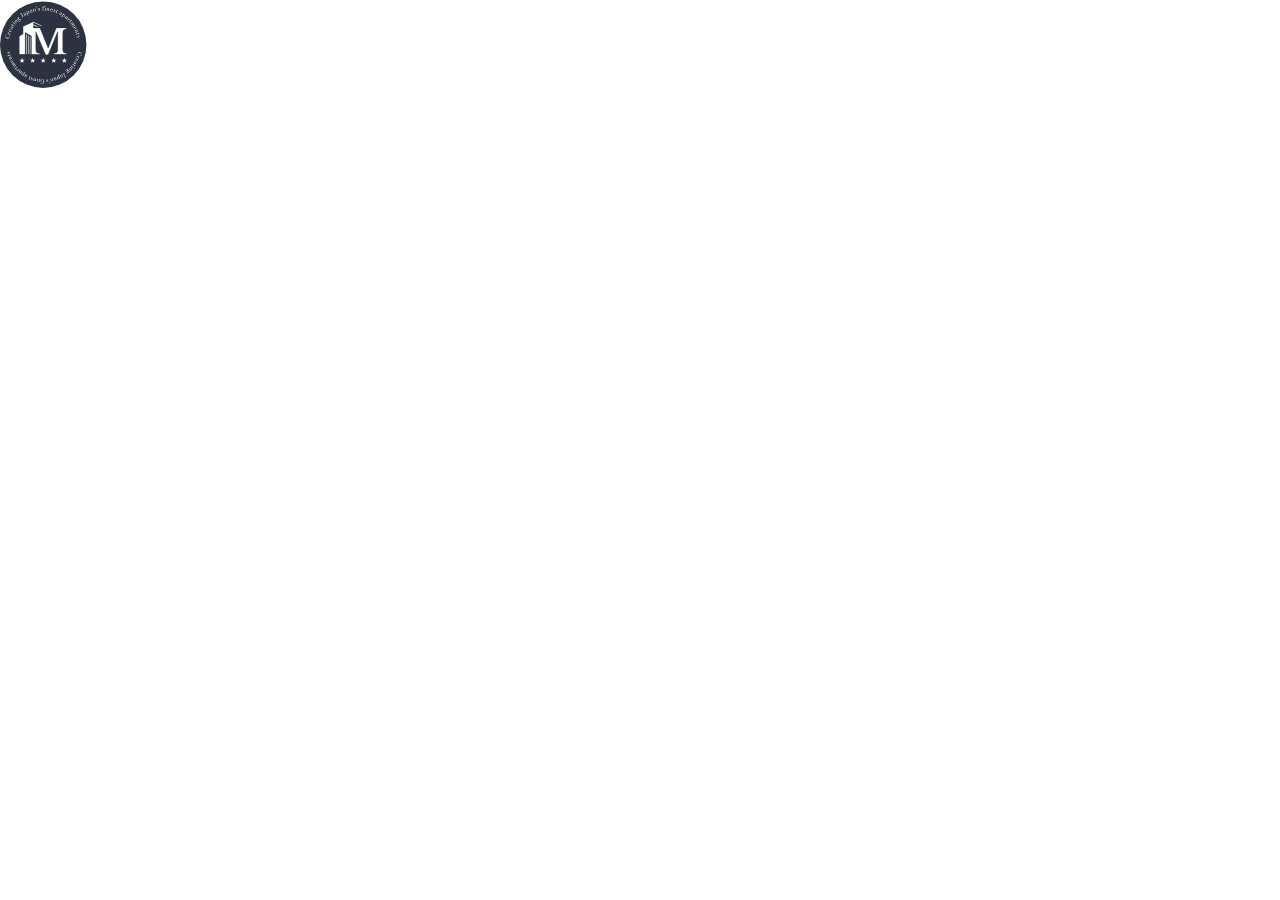
<file: svg.html>
<!DOCTYPE html>
<html lang="ja">
  <head>
    <meta charset="UTF-8" />
    <meta name="viewport" content="width=device-width,initial-scale=1.0" />
    <meta name="format-detection" content="telephone=no" />
    <!-- meta情報 -->
    <title>Architects of Trust and Vision | 建築デザイン</title>
    <meta name="description" content="私たちは単に建物をつくるのではありません。人々にインスピレーションを与え、時を超えて価値を育む空間を創造します。" />
    <meta name="keywords" content="建築,デザイン,設計,建設" />
    <!-- ogp -->
    <meta property="og:title" content="Architects of Trust and Vision | 建築デザイン" />
    <meta property="og:type" content="website" />
    <meta property="og:url" content="" />
    <meta property="og:image" content="" />
    <meta property="og:site_name" content="Architects of Trust and Vision" />
    <meta property="og:description" content="私たちは単に建物をつくるのではありません。人々にインスピレーションを与え、時を超えて価値を育む空間を創造します。" />
    <!-- ファビコン -->
    <link rel="icon" href="" />
    <!-- Google Fonts -->
    <link rel="preconnect" href="https://fonts.googleapis.com" />
    <link rel="preconnect" href="https://fonts.gstatic.com" crossorigin />
    <link href="https://fonts.googleapis.com/css2?family=Alex+Brush&family=Libre+Franklin:wght@400;700&family=Noto+Serif+JP:wght@400;700&display=swap" rel="stylesheet" />
    <!-- css -->
    <link rel="stylesheet" href="./css/styles.css" />
    <!-- JavaScript -->
    <script src="https://code.jquery.com/jquery-3.6.0.js"></script>
    <script defer src="./js/script.js"></script>
  </head>
  <body class="svg-page">
    <div class="fv__icon">
      <img src="./images/icon.svg" alt="icon" />
    </div>
  </body>
</html>
</file>
<file: css/styles.css>
@charset "UTF-8";
/* リキッドレイアウト対応 */

body {
  font-family: 'Noto Serif JP', '游明朝', 'Yu Mincho', YuMincho, 'Hiragino Mincho ProN', 'Hiragino Mincho Pro', serif;
}

@media only screen and (min-width: 768px) {
  .sp {
    display: none !important;
  }
}
@media only screen and (max-width: 767px) {
  .pc {
    display: none !important;
  }
}
@media (max-width: 375px) {
  html {
    font-size: 4.2666666667vw;
  }
}
html {
  font-size: 16px;
}
@media (min-width: 768px) {
  html {
    font-size: 0.8333333333vw;
  }
}

/* pcの電話番号発信対応 */
a[href^="tel:"] {
  pointer-events: none;
}
@media screen and (max-width: 767px) {
  a[href^="tel:"] {
    pointer-events: all;
  }
}

a {
  text-decoration: none;
  color: inherit;
}

img {
  height: 100%;
  -o-object-fit: cover;
     object-fit: cover;
}

*,
*::before,
*::after {
  -webkit-box-sizing: border-box;
          box-sizing: border-box;
}

/* Remove default padding */
ul,
ol {
  padding: 0;
}

/* Remove default margin */
body,
h1,
h2,
h3,
h4,
p,
ul,
ol,
figure,
blockquote,
dl,
dd {
  margin: 0;
}

/* Set core root defaults */
html {
  scroll-behavior: smooth;
  -webkit-text-size-adjust: 100%;
}

/* Set core body defaults */
body {
  min-height: 100vh;
  text-rendering: optimizeSpeed;
  line-height: 1.5;
}

/* Remove list styles on ul, ol elements with a class attribute */
ul,
ol {
  list-style: none;
}

/* A elements that don't have a class get default styles */
a:not([class]) {
  text-decoration-skip-ink: auto;
}

/* Make images easier to work with */
img {
  max-width: 100%;
  display: block;
  width: 100%;
}

/* Inherit fonts for inputs and buttons */
input,
button,
textarea,
select {
  font: inherit;
}

/* Blur images when they have no alt attribute */
img:not([alt]) {
  filter: url('data:image/svg+xml;charset=utf-8,<svg xmlns="http://www.w3.org/2000/svg"><filter id="filter"><feGaussianBlur stdDeviation="10" /></filter></svg>#filter');
  -webkit-filter: blur(10px);
          filter: blur(10px);
}

/* フォームリセット */
input,
button,
select,
textarea {
  -webkit-appearance: none;
  -moz-appearance: none;
  appearance: none;
  background: transparent;
  border: none;
  border-radius: 0;
  font: inherit;
  outline: none;
}

textarea {
  resize: vertical;
}

input[type=checkbox],
input[type=radio] {
  display: none;
}

input[type=submit],
input[type=button],
label,
button,
select {
  cursor: pointer;
}

select::-ms-expand {
  display: none;
}

html {
  word-wrap: break-word;
}

.fv__catch-line {
  overflow: hidden;
}

@-webkit-keyframes up {
  0% {
    opacity: 0;
    -webkit-transform: translateY(100%);
            transform: translateY(100%);
  }
  100% {
    opacity: 1;
    -webkit-transform: translateY(0);
            transform: translateY(0);
  }
}

@keyframes up {
  0% {
    opacity: 0;
    -webkit-transform: translateY(100%);
            transform: translateY(100%);
  }
  100% {
    opacity: 1;
    -webkit-transform: translateY(0);
            transform: translateY(0);
  }
}
.fv__catch-line span {
  display: inline-block;
  opacity: 0;
  -webkit-animation: up 1.2s cubic-bezier(0.55, 0.01, 0, 1) forwards;
          animation: up 1.2s cubic-bezier(0.55, 0.01, 0, 1) forwards;
}

.fv__catch-line:nth-of-type(1) span {
  -webkit-animation-delay: 0.4s;
          animation-delay: 0.4s;
}

.fv__catch-line:nth-of-type(2) span {
  -webkit-animation-delay: 0.5s;
          animation-delay: 0.5s;
}

.fv__catch-line:nth-of-type(3) span {
  -webkit-animation-delay: 0.6s;
          animation-delay: 0.6s;
}

.fv__catch-line:nth-of-type(4) span {
  -webkit-animation-delay: 0.7s;
          animation-delay: 0.7s;
}

@-webkit-keyframes black-bar-animation {
  0% {
    -webkit-clip-path: inset(0% 0% 0% 0%);
            clip-path: inset(0% 0% 0% 0%);
  }
  100% {
    -webkit-clip-path: inset(0% 0% 0% 100%);
            clip-path: inset(0% 0% 0% 100%);
  }
}

@keyframes black-bar-animation {
  0% {
    -webkit-clip-path: inset(0% 0% 0% 0%);
            clip-path: inset(0% 0% 0% 0%);
  }
  100% {
    -webkit-clip-path: inset(0% 0% 0% 100%);
            clip-path: inset(0% 0% 0% 100%);
  }
}
.catch-bg-base {
  position: relative;
}
.catch-bg-base::after {
  content: "";
  display: block;
  position: absolute;
  inset: 0;
  background-color: #2c3240;
  -webkit-clip-path: inset(0% 0% 0% 0%);
          clip-path: inset(0% 0% 0% 0%);
  -webkit-animation: black-bar-animation 1.2s cubic-bezier(0.55, 0.01, 0, 1) forwards;
          animation: black-bar-animation 1.2s cubic-bezier(0.55, 0.01, 0, 1) forwards;
  -webkit-animation-delay: 1.6s;
          animation-delay: 1.6s;
}

@-webkit-keyframes fv-title-animation {
  to {
    -webkit-transform: translateX(0) scale(1);
            transform: translateX(0) scale(1);
  }
}

@keyframes fv-title-animation {
  to {
    -webkit-transform: translateX(0) scale(1);
            transform: translateX(0) scale(1);
  }
}
.fv__catch-title {
  -webkit-transform-origin: left top;
          transform-origin: left top;
  -webkit-transform: translateX(7.5rem) scale(1.7);
          transform: translateX(7.5rem) scale(1.7);
  -webkit-animation: fv-title-animation 1s cubic-bezier(0.55, 0.01, 0, 1) forwards;
          animation: fv-title-animation 1s cubic-bezier(0.55, 0.01, 0, 1) forwards;
  -webkit-animation-delay: 1.7s;
          animation-delay: 1.7s;
}

@-webkit-keyframes building-animation {
  0% {
    opacity: 0;
    filter: url('data:image/svg+xml;charset=utf-8,<svg xmlns="http://www.w3.org/2000/svg"><filter id="filter"><feGaussianBlur stdDeviation="20" /></filter></svg>#filter');
    -webkit-filter: blur(20px);
            filter: blur(20px);
    -webkit-transform: translate(-1.875rem, 0.9375rem);
            transform: translate(-1.875rem, 0.9375rem);
  }
  100% {
    opacity: 1;
    filter: url('data:image/svg+xml;charset=utf-8,<svg xmlns="http://www.w3.org/2000/svg"><filter id="filter"><feGaussianBlur stdDeviation="0" /></filter></svg>#filter');
    -webkit-filter: blur(0);
            filter: blur(0);
    -webkit-transform: translate(0, 0);
            transform: translate(0, 0);
  }
}

@keyframes building-animation {
  0% {
    opacity: 0;
    filter: url('data:image/svg+xml;charset=utf-8,<svg xmlns="http://www.w3.org/2000/svg"><filter id="filter"><feGaussianBlur stdDeviation="20" /></filter></svg>#filter');
    -webkit-filter: blur(20px);
            filter: blur(20px);
    -webkit-transform: translate(-1.875rem, 0.9375rem);
            transform: translate(-1.875rem, 0.9375rem);
  }
  100% {
    opacity: 1;
    filter: url('data:image/svg+xml;charset=utf-8,<svg xmlns="http://www.w3.org/2000/svg"><filter id="filter"><feGaussianBlur stdDeviation="0" /></filter></svg>#filter');
    -webkit-filter: blur(0);
            filter: blur(0);
    -webkit-transform: translate(0, 0);
            transform: translate(0, 0);
  }
}
.fv__main-visual {
  opacity: 0;
  -webkit-animation: building-animation 1s cubic-bezier(0.55, 0.01, 0, 1) forwards;
          animation: building-animation 1s cubic-bezier(0.55, 0.01, 0, 1) forwards;
  -webkit-animation-delay: 2s;
          animation-delay: 2s;
}

@-webkit-keyframes fadeIn {
  to {
    opacity: 1;
  }
}

@keyframes fadeIn {
  to {
    opacity: 1;
  }
}
.header,
.fv__right,
.read {
  opacity: 0;
  -webkit-animation: fadeIn 1s cubic-bezier(0.76, 0, 0.21, 1) forwards;
          animation: fadeIn 1s cubic-bezier(0.76, 0, 0.21, 1) forwards;
  -webkit-animation-delay: 2.7s;
          animation-delay: 2.7s;
}

@-webkit-keyframes svg-animation {
  0% {
    -webkit-transform: translateX(-4.375rem) rotate(-100deg);
            transform: translateX(-4.375rem) rotate(-100deg);
    opacity: 0;
  }
  100% {
    -webkit-transform: translateX(0) rotate(0deg);
            transform: translateX(0) rotate(0deg);
    opacity: 1;
  }
}

@keyframes svg-animation {
  0% {
    -webkit-transform: translateX(-4.375rem) rotate(-100deg);
            transform: translateX(-4.375rem) rotate(-100deg);
    opacity: 0;
  }
  100% {
    -webkit-transform: translateX(0) rotate(0deg);
            transform: translateX(0) rotate(0deg);
    opacity: 1;
  }
}
.fv__icon-svg {
  opacity: 0;
  -webkit-animation: svg-animation 1.2s cubic-bezier(0.01, 0.56, 0, 1) forwards;
          animation: svg-animation 1.2s cubic-bezier(0.01, 0.56, 0, 1) forwards;
  -webkit-animation-delay: 2.8s;
          animation-delay: 2.8s;
}

@-webkit-keyframes icon-animation {
  0% {
    -webkit-transform: scale(2.3);
            transform: scale(2.3);
    opacity: 0;
  }
  100% {
    -webkit-transform: scale(1);
            transform: scale(1);
    opacity: 1;
  }
}

@keyframes icon-animation {
  0% {
    -webkit-transform: scale(2.3);
            transform: scale(2.3);
    opacity: 0;
  }
  100% {
    -webkit-transform: scale(1);
            transform: scale(1);
    opacity: 1;
  }
}
.star {
  opacity: 0;
  -webkit-animation: icon-animation 0.7s ease-in-out forwards;
          animation: icon-animation 0.7s ease-in-out forwards;
  -webkit-transform-origin: center;
          transform-origin: center;
  transform-box: fill-box;
}

.star:nth-of-type(1) {
  -webkit-animation-delay: 3s;
          animation-delay: 3s;
}

.star:nth-of-type(2) {
  -webkit-animation-delay: 3.1s;
          animation-delay: 3.1s;
}

.star:nth-of-type(3) {
  -webkit-animation-delay: 3.2s;
          animation-delay: 3.2s;
}

.star:nth-of-type(4) {
  -webkit-animation-delay: 3.3s;
          animation-delay: 3.3s;
}

.star:nth-of-type(5) {
  -webkit-animation-delay: 3.4s;
          animation-delay: 3.4s;
}

@-webkit-keyframes logo-mark-animation {
  0% {
    opacity: 0;
  }
  100% {
    opacity: 1;
  }
}

@keyframes logo-mark-animation {
  0% {
    opacity: 0;
  }
  100% {
    opacity: 1;
  }
}
.logo-mark {
  opacity: 0;
  -webkit-animation: logo-mark-animation 0.7s ease-in-out forwards;
          animation: logo-mark-animation 0.7s ease-in-out forwards;
  -webkit-animation-delay: 3.1s;
          animation-delay: 3.1s;
}

.catch-bg-base {
  width: -webkit-fit-content;
  width: -moz-fit-content;
  width: fit-content;
  padding: 3px 2px 0;
  padding: 0.1875rem 0.125rem 0;
  background: -webkit-gradient(linear, left top, left bottom, color-stop(0, transparent), color-stop(0.0625rem, #2c3240), color-stop(5.5rem, transparent));
  background: linear-gradient(to bottom, transparent 0 0.0625rem, #2c3240 0.0625rem 5.5rem, transparent 5.5rem 100%);
  position: relative;
}

.header {
  position: fixed;
  z-index: 1000;
  top: 40px;
  top: 2.5rem;
  right: 0px;
  right: 0rem;
  z-index: 100;
}

.header__nav {
  background-color: #2c3240;
  display: -webkit-box;
  display: -ms-flexbox;
  display: flex;
  -webkit-box-align: center;
      -ms-flex-align: center;
          align-items: center;
  padding: 0 40px;
  padding: 0 2.5rem;
}

.header__nav-list {
  display: -webkit-box;
  display: -ms-flexbox;
  display: flex;
}

.header__nav-item {
  position: relative;
}
.header__nav-item::after {
  content: "";
  position: absolute;
  bottom: 0;
  left: 50%;
  -webkit-transform: translateX(-50%);
          transform: translateX(-50%);
  width: 140px;
  width: 8.75rem;
  height: 2px;
  height: 0.125rem;
  background-color: #da1c1c;
  opacity: 0;
  -webkit-transition: opacity 0.3s ease;
  transition: opacity 0.3s ease;
}
@media (any-hover: hover) {
  .header__nav-item:hover::after {
    opacity: 1;
  }
}

.header__nav-link {
  display: block;
  padding: 13px 15px;
  padding: 0.8125rem 0.9375rem;
  min-width: 140px;
  min-width: 8.75rem;
  text-align: center;
  font-family: 'Noto Serif JP', '游明朝', 'Yu Mincho', YuMincho, 'Hiragino Mincho ProN', 'Hiragino Mincho Pro', serif;
  font-size: 16px;
  font-size: 1rem;
  color: #fff;
  line-height: 1.8;
  -webkit-transition: opacity 0.3s ease;
  transition: opacity 0.3s ease;
}
@media (any-hover: hover) {
  .header__nav-link:hover {
    opacity: 0.7;
  }
}

.inner {
  max-width: 1450px;
  max-width: 90.625rem;
  padding: 0 24px;
  margin-inline: auto;
}
@media screen and (max-width: 767px) {
  .inner {
    max-width: 37.5rem;
    padding: 0 20px;
  }
}

.top-content {
  overflow: hidden;
  --section-margin: rem(100);
  --section-margin: rem(100);
}

.grids {
  position: absolute;
  top: 0;
  left: 0;
  height: 100vh;
  width: 100%;
  display: grid;
  grid-template-columns: 2.5rem 1fr 1fr 1fr 1fr 1fr 1fr 2.5rem;
  gap: 1px;
  background-color: #d8d8d8;
}

.grid {
  background-color: #f5f5f5;
  height: 100%;
}

.fv {
  position: relative;
  z-index: 2;
  width: 100%;
}

.fv__inner {
  max-width: 1920px;
  max-width: 120rem;
  padding: 0 40px;
  padding: 0 2.5rem;
  margin-inline: auto;
}

.fv__main-visual {
  position: absolute;
  top: -90px;
  top: -5.625rem;
  right: -184px;
  right: -11.5rem;
  width: 1075px;
  width: 67.1875rem;
  aspect-ratio: 1075/1972;
  z-index: 1;
}

.fv__main-visual-img {
  width: 100%;
  height: 100%;
  -o-object-fit: cover;
     object-fit: cover;
}

.fv__bg {
  position: absolute;
  top: 693px;
  top: 43.3125rem;
  left: -19px;
  left: -1.1875rem;
  width: 1950px;
  width: 121.875rem;
  height: 741px;
  height: 46.3125rem;
  z-index: 0;
}

.fv__bg-img {
  width: 100%;
  height: 100%;
  -o-object-fit: cover;
     object-fit: cover;
}

.fv__content {
  padding-top: 150px;
  padding-top: 9.375rem;
  display: -webkit-box;
  display: -ms-flexbox;
  display: flex;
  -webkit-box-align: end;
      -ms-flex-align: end;
          align-items: flex-end;
  gap: 195px;
  gap: 12.1875rem;
}

.fv__catch {
  min-width: 700px;
  min-width: 43.75rem;
  width: -webkit-fit-content;
  width: -moz-fit-content;
  width: fit-content;
  margin-bottom: 164px;
  margin-bottom: 10.25rem;
}
.fv__catch span {
  display: inline-block;
}

.fv__catch-title {
  position: relative;
  z-index: 1;
}

.fv__catch-line {
  display: block;
  line-height: 1.1;
}

.fv__catch-line--1 {
  margin-bottom: 16px;
  margin-bottom: 1rem;
}

.fv__catch-line--2 {
  margin-bottom: 8px;
  margin-bottom: 0.5rem;
  display: -webkit-box;
  display: -ms-flexbox;
  display: flex;
  -webkit-box-align: center;
      -ms-flex-align: center;
          align-items: center;
  gap: 16px;
  gap: 1rem;
}

.fv__catch-line--3 {
  margin-top: -10px;
  margin-top: -0.625rem;
  margin-bottom: 16px;
  margin-bottom: 1rem;
}

.fv__catch-text {
  font-family: 'Libre Franklin', sans-serif;
  font-size: 88.601px;
  font-size: 5.5375625rem;
  font-weight: 400;
  line-height: 1.1;
}

.fv__catch-text--white {
  color: #fff;
  line-height: 64px;
  line-height: 4rem;
}

.fv__catch-text--dark {
  color: #2c3240;
}

.fv__catch-text--accent {
  font-family: 'Alex Brush', cursive;
  font-size: 117.483px;
  font-size: 7.3426875rem;
  color: #bd4d51;
}

.fv__right {
  position: relative;
  z-index: 1;
}

.fv__text-right-desc {
  font-family: 'Noto Serif JP', '游明朝', 'Yu Mincho', YuMincho, 'Hiragino Mincho ProN', 'Hiragino Mincho Pro', serif;
  font-size: 13px;
  font-size: 0.8125rem;
  color: #2c3240;
  line-height: 1.8;
  letter-spacing: 0.1em;
  margin-bottom: 30px;
  margin-bottom: 1.875rem;
}

.fv__text-right-bottom {
  display: -webkit-box;
  display: -ms-flexbox;
  display: flex;
  -webkit-box-align: start;
      -ms-flex-align: start;
          align-items: flex-start;
  -webkit-box-pack: justify;
      -ms-flex-pack: justify;
          justify-content: space-between;
  gap: 35px;
  gap: 2.1875rem;
}

.fv__text-right-lead {
  font-family: 'Libre Franklin', sans-serif;
  font-size: 14px;
  font-size: 0.875rem;
  color: #2c3240;
  line-height: 1.8;
  text-align: center;
  margin-bottom: 20px;
  margin-bottom: 1.25rem;
  width: 50%;
  -webkit-box-flex: 1;
      -ms-flex-positive: 1;
          flex-grow: 1;
}

.fv__icon {
  display: block;
  width: 130px;
  width: 8.125rem;
  height: 136px;
  height: 8.5rem;
}

.fv__logo-img {
  width: 100%;
  height: 100%;
}

.read {
  margin-top: -30px;
  margin-top: -1.875rem;
  position: relative;
  z-index: 1;
  padding-top: 71px;
  padding-top: 4.4375rem;
  background-image: url("../images/read_bg.png");
  background-repeat: no-repeat;
  background-size: cover;
  background-position: bottom;
}

.read__inner {
  padding: 0 40px;
  padding: 0 2.5rem;
  max-width: 1920px;
  max-width: 120rem;
  margin-inline: auto;
}

.read__contents {
  display: grid;
  grid-template-columns: 17.1875rem 19.5625rem;
  gap: 32px 39px;
  gap: 2rem 2.4375rem;
}

.read__thumbnail {
  aspect-ratio: 275/344;
  max-width: 275px;
  max-width: 17.1875rem;
  margin-left: auto;
}

.read__thumbnail--right {
  grid-column: 2;
}

.read__text-left {
  max-width: 313px;
  max-width: 19.5625rem;
}

.read__text-left-desc {
  font-family: 'Noto Serif JP', '游明朝', 'Yu Mincho', YuMincho, 'Hiragino Mincho ProN', 'Hiragino Mincho Pro', serif;
  font-size: 13px;
  font-size: 0.8125rem;
  color: #fff;
  line-height: 2.12;
  letter-spacing: 0.11em;
}

.read__thumbnail-img {
  width: 100%;
  height: 100%;
  -o-object-fit: cover;
     object-fit: cover;
}
/*# sourceMappingURL=styles.css.map */
</file>
